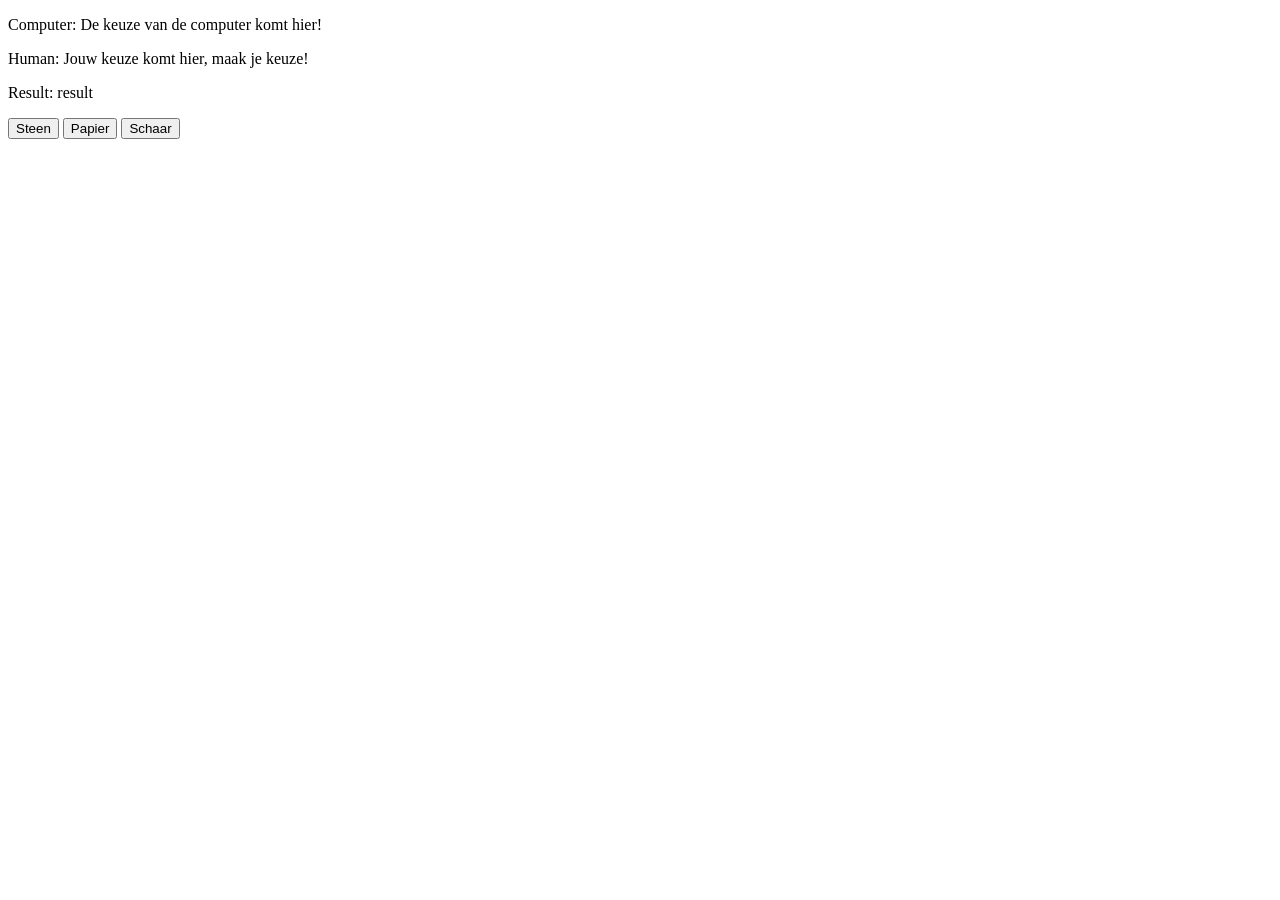
<file: index.html>
<!DOCTYPE html>
<html lang="nl">

<head>

</head>

<body>

  <p>Computer: <span id="computer">De keuze van de computer komt hier!</span></p>
  <p>Human: <span id="human">Jouw keuze komt hier, maak je keuze!</span></p>
  <p>Result: <span id="result">Uitkomst</span></p>
  
  <button id="steen">Steen</button>
  <button id="papier">Papier</button>
  <button id="schaar">Schaar</button>
</body>
<script src="script.js">
</script>

</html>
</file>
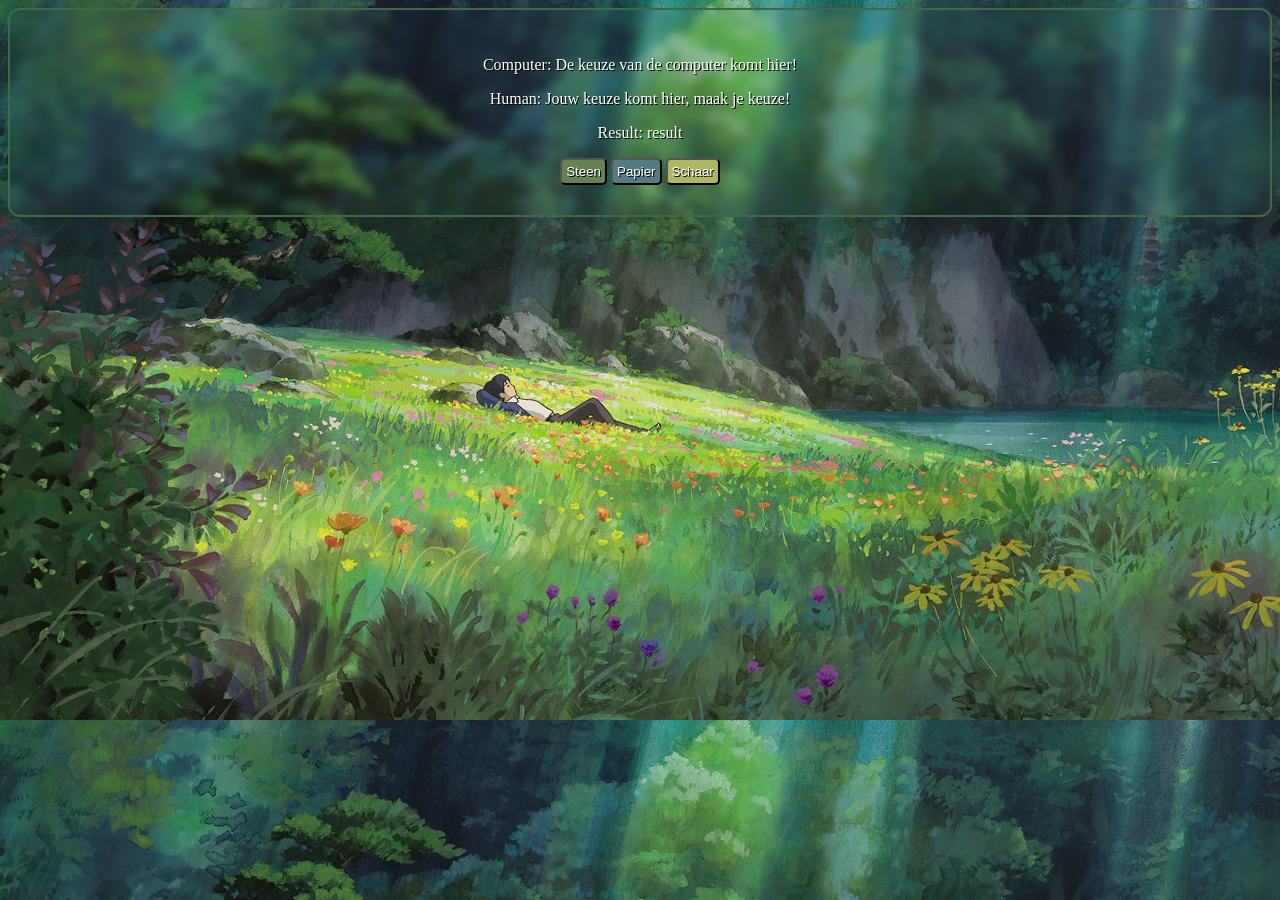
<file: index2.html>
<!DOCTYPE html>
<html lang="nl">

<head>
<link rel="stylesheet" href="script2.css">
</head>

<body>
<div id="container">
  <p>Computer: <span id="computer">De keuze van de computer komt hier!</span></p>
  <p>Human: <span id="human">Jouw keuze komt hier, maak je keuze!</span></p>
  <p>Result: <span id="result">Uitkomst</span></p>
  
  <button id="steen">Steen</button>
  <button id="papier">Papier</button>
  <button id="schaar">Schaar</button>
</div>
</body>
<script src="script2.js">
</script>

</html>
</file>
<file: script2.css>
body {
  background-image: url(4DXit2.jpg);
  background-size: cover;
}

#container {
  color: white;
  backdrop-filter: blur(5px);
  padding: 30px;             
  border-radius: 12px;    
  box-shadow: 0 4px 15px rgba(0, 0, 0, 0.1); 
  text-align: center;       
  box-shadow: black;
  border: 2px solid rgb(64, 104, 72);
  text-shadow: 1px 1px black;
}

#steen {
  background-color: rgb(103, 129, 84);
  padding: 4px;
  color: white;
  text-shadow: 1px 1px black;
  border-radius: 5px; 
}
#steen:hover {
  background-color: rgb(117, 140, 99);
  scale: 103%;
}

#papier {
  background-color: rgb(84, 123, 129);
  padding: 4px;
  color: white;
  text-shadow: 1px 1px black;
  border-radius: 5px; 
}
#papier:hover {
  background-color: rgb(98, 138, 144);
  scale: 103%;
}

#schaar {
  background-color: rgb(175, 183, 99);
  padding: 4px;
  color: white;
  text-shadow: 1px 1px black;
  border-radius: 5px; 
}
#schaar:hover {
  background-color: rgb(184, 192, 113);
  scale: 103%;
}
</file>
